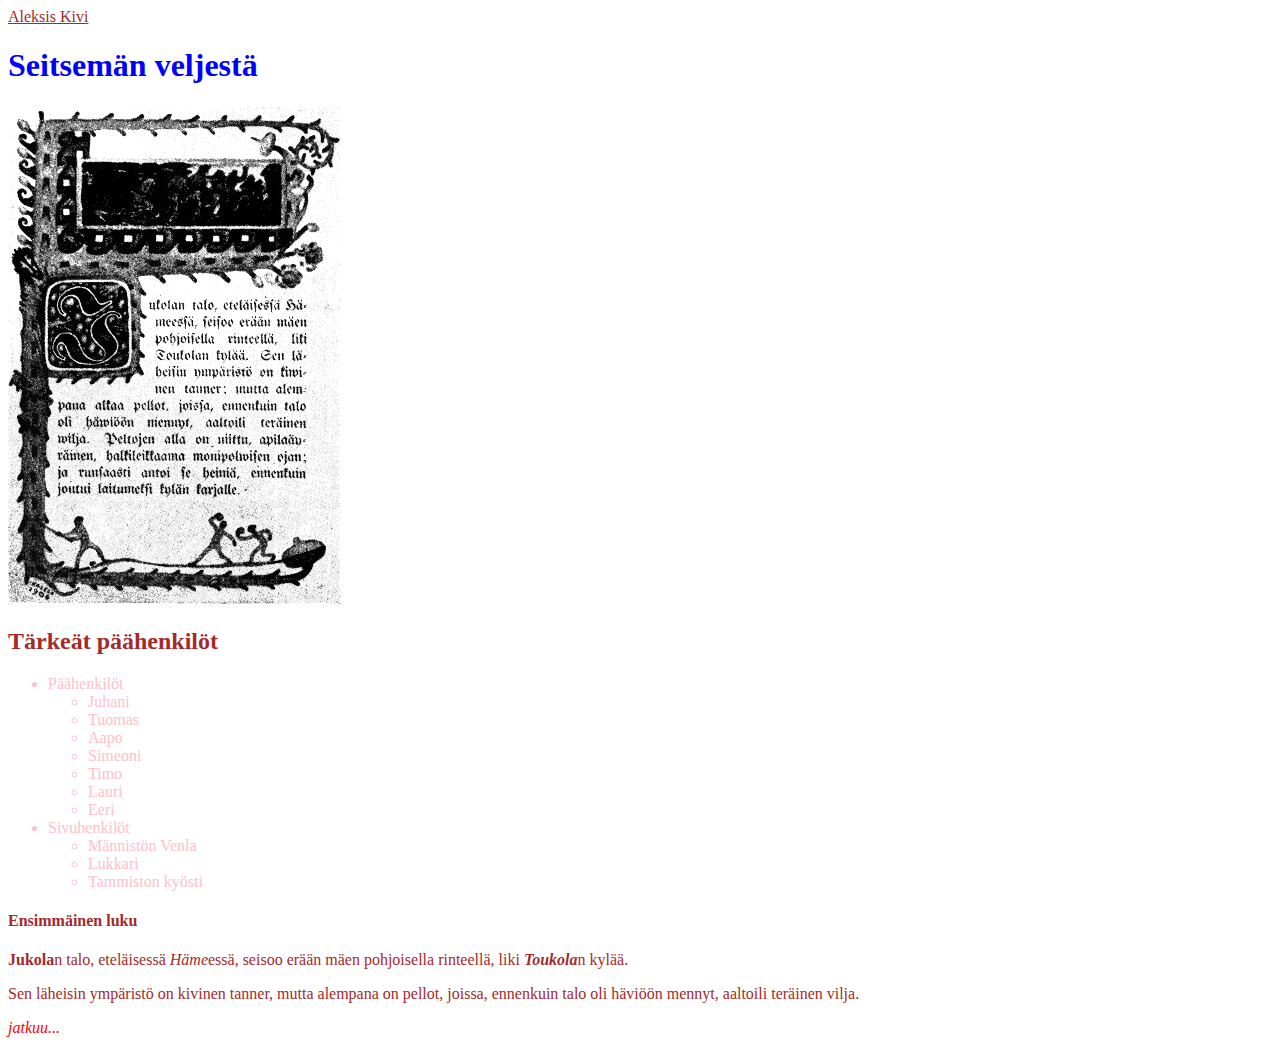
<file: index.html>
<!DOCTYPE html>
<html>

<head>
  <meta charset="utf-8">
  <title>Lapio website</title>
  <link rel="stylesheet" href="./style.css">
</head>

<body>
  <a href="./pandex.html">Aleksis Kivi</a>
  <h1>Seitsemän veljestä</h1>
<!-- kuvassa Seitsemän veljestä -kirjan ensimmäinen sivu -->
  <img src="./assets/Seitsemän_veljestä.png" alt="sivu">
  <h2>Tärkeät päähenkilöt</h2>
<ul class="lista">
  <li class="lista">Päähenkilöt</li>
  <ul>
    <li class="lista">Juhani</li>
    <li class="lista">Tuomas</li>
    <li class="lista">Aapo</li>
    <li class="lista">Simeoni</li>
    <li class="lista">Timo</li>
    <li class="lista">Lauri</li>
    <li class="lista">Eeri</li>
  </ul>
  <li class="lista">Sivuhenkilöt</li>
  <ul>
    <li class="lista">Männistön Venla</li>
    <li class="lista">Lukkari</li>
    <li class="lista">Tammiston kyösti</li>
  </ul>
</ul>
  <h4><b>Ensimmäinen luku</b></h4>
<p>
  <b>Jukola</b>n talo, eteläisessä <i>Häme</i>essä, seisoo erään mäen pohjoisella rinteellä, liki <b><i>Toukola</i></b>n kylää.
</p>
<p>
  Sen läheisin ympäristö on kivinen tanner, mutta alempana on pellot, joissa, ennenkuin talo oli häviöön mennyt, aaltoili teräinen vilja.
</p>
<i id="punainen">
  jatkuu...
</i>
</body>

</html>
</file>
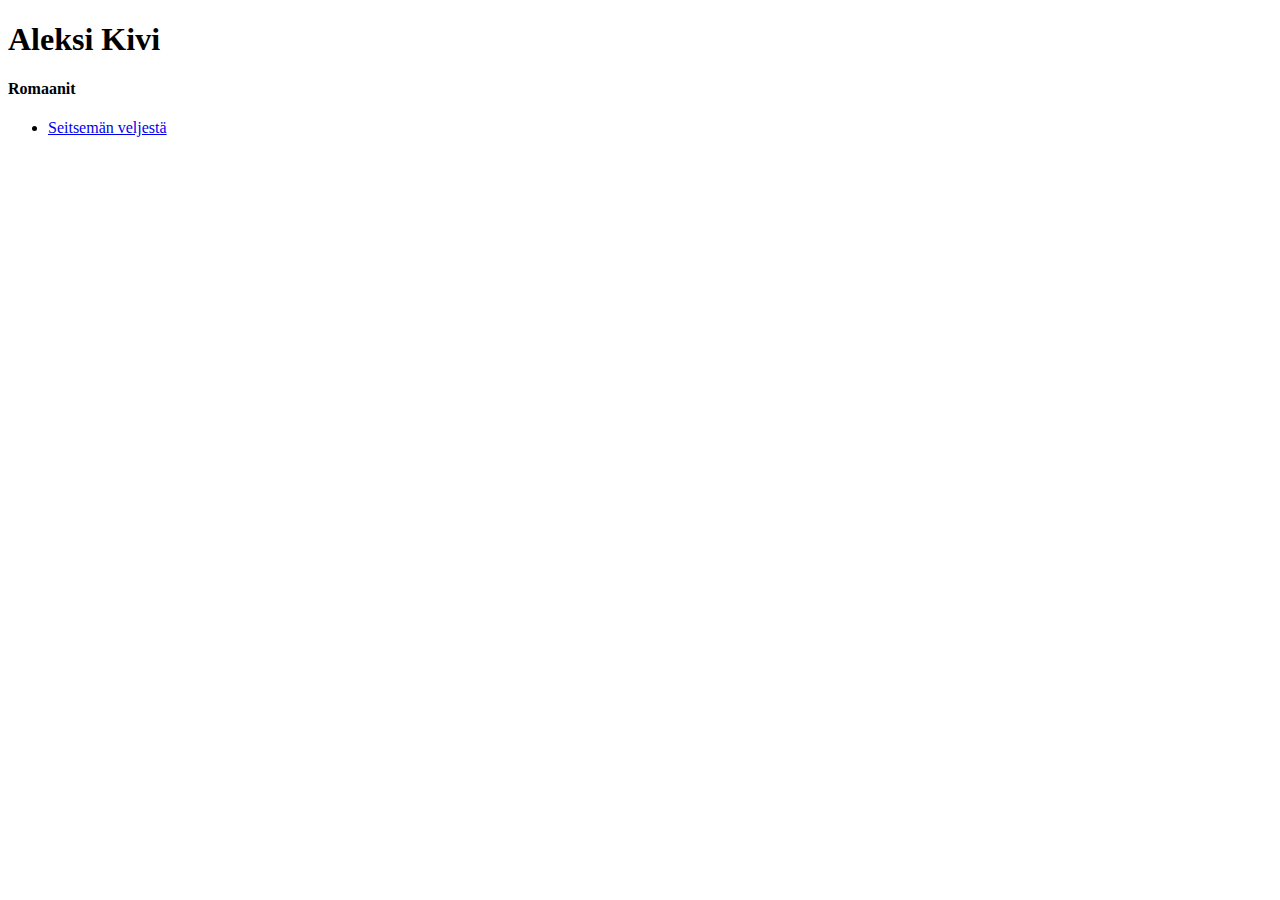
<file: pandex.html>
<!DOCTYPE html>
<html>

<head>
  <meta charset="utf-8">
  <title>Lapio website</title>
</head>

<body>
  <h1>Aleksi Kivi</h1>
  <h4><b>Romaanit</b></h4>
  <ul>
    <li><a href="./index.html">Seitsemän veljestä</a></li>
  </ul>

</body>

</html>
</file>
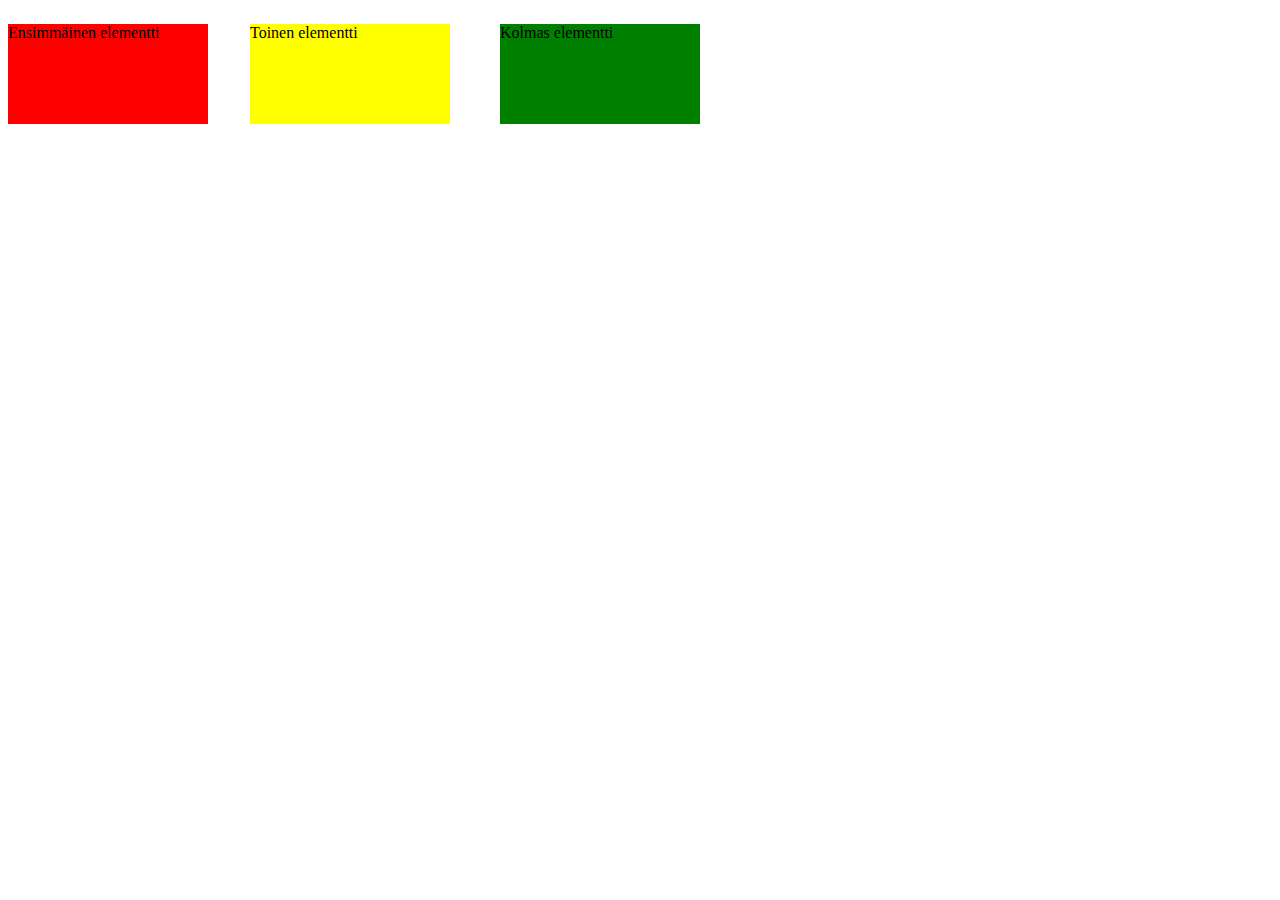
<file: position.html>
<!DOCTYPE html>
<html>

<head>
  <meta charset="utf-8">
  <title>Lapio website</title>
  <link rel="stylesheet" href="./style.css">
</head>

<body>
  <p class="first">Ensimmäinen elementti</p>
  <p class="second">Toinen elementti</p>
  <p class="third">Kolmas elementti</p>
</body>

</html>
</file>
<file: style.css>
* { color: brown; }
h1 { color: blue; }
.lista { color: pink; }
#punainen { color: red; }
.first {
 color: black;
 background-color: red;
 width: 200px;
 height: 100px;
 position: absolute;
 }
.second {
 color: black;
 background-color: yellow;
 width: 200px;
 height: 100px;
 position: absolute;
 left: 250px;
 }
.third {
 color: black;
 background-color: green;
 width: 200px;
 height: 100px;
 position: absolute;
 left: 500px;
 }
</file>
